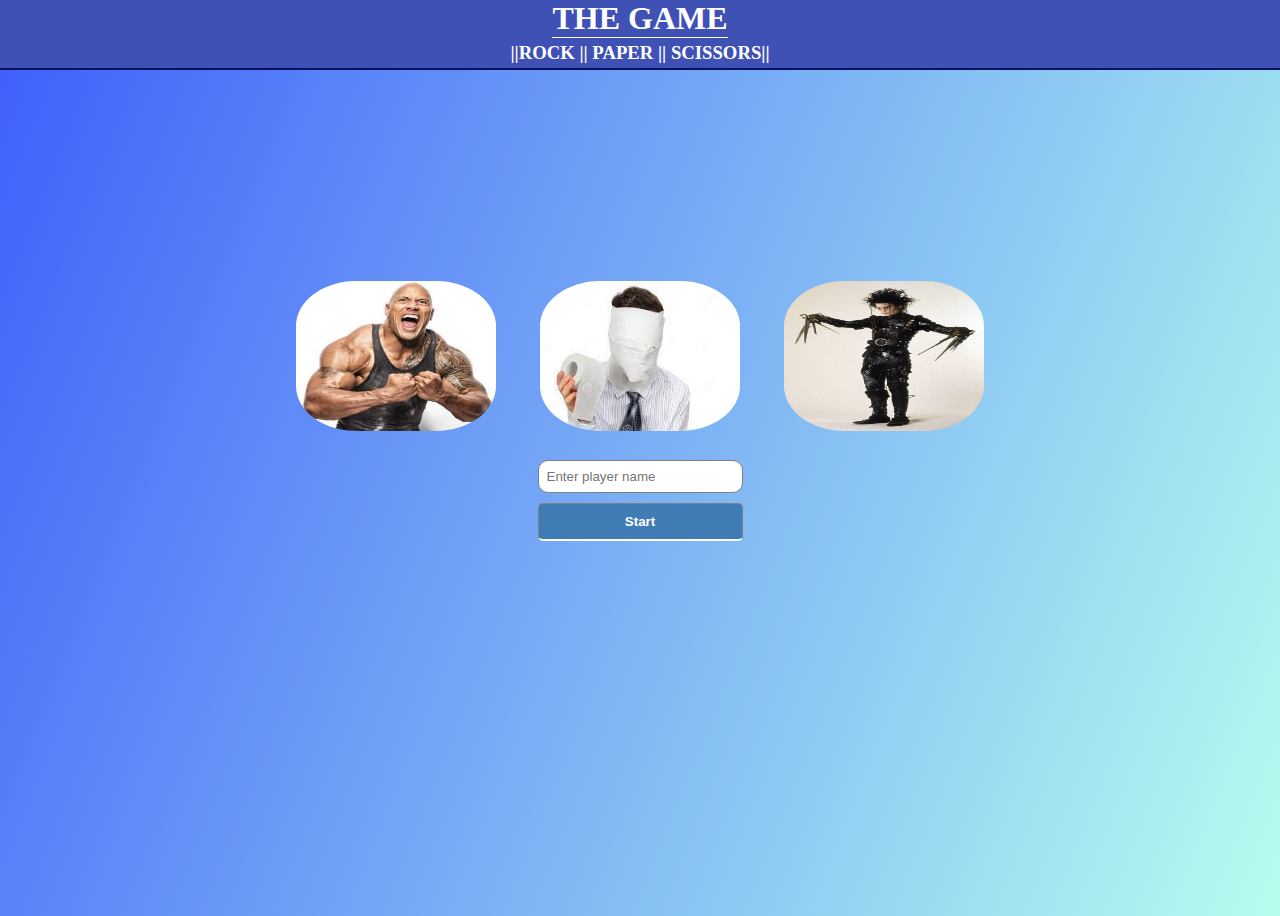
<file: index.html>
<!DOCTYPE html>
<html lang="en">

<head>
    <meta charset="UTF-8">
    <meta name="viewport" content="width=device-width, initial-scale=1.0">
    <title>GameOn</title>
    <link rel="stylesheet" href="css/style.css">
    <script src="js/script.js" defer></script>
</head>

<body>
    <header>
        <h1>The Game</h1>
        <h3>||Rock || Paper || Scissors||</h3>
    </header>
    <main>
        <article id="frontImages">
            <img src="img/rock/rock.jpg" alt="" id="imgRock">
            <img src="img/paper/paper.jpg" alt="" id="imgPaper">
            <img src="img//scissors/scissors.webp" alt="" id="imgScissor">
        </article>
        <form id="chooseName" action="/html/gamePage.html">
            <input type="text" id="nameInput" placeholder="Enter player name">
            <input type="button" value="Start" id="startButton">
        </form>
    </main>
</body>

</html>
</file>
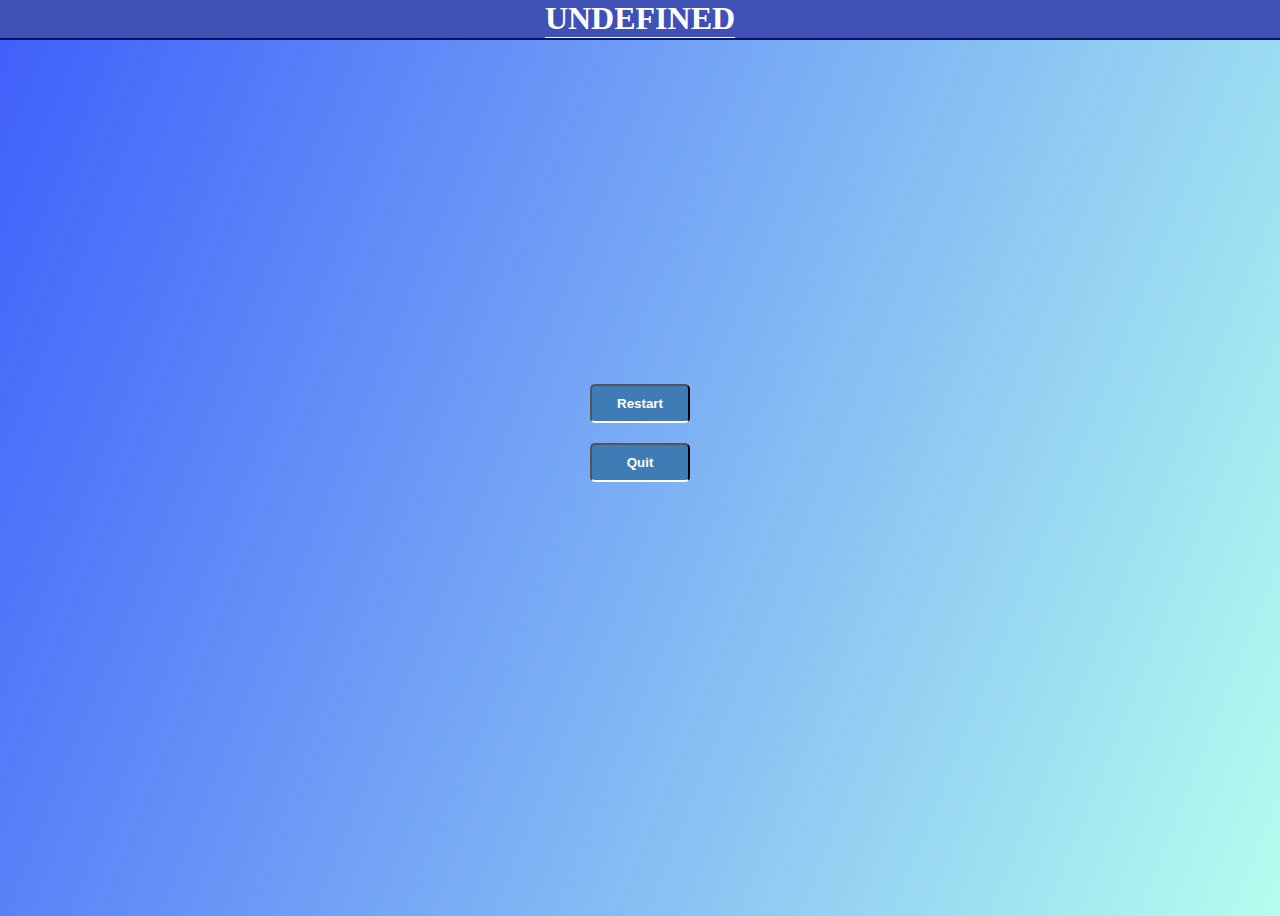
<file: html/gameOver.html>
<!DOCTYPE html>
<html lang="en">

<head>
    <meta charset="UTF-8">
    <meta http-equiv="X-UA-Compatible" content="IE=edge">
    <meta name="viewport" content="width=device-width, initial-scale=1.0">
    <link rel="stylesheet" href="../css/style.css">
    <script src="../js/gameOver.js" defer></script>
    <title>GameOver</title>
</head>

<body>
    <header>
        <h1 id="winner">-------</h1>
    </header>
    <main id="gameOver">
        <video width="320" height="240" autoplay>
        </video>
        <button id="restart">Restart</button>
        <button id="quit">Quit</button>
    </main>
</body>

</html>
</file>
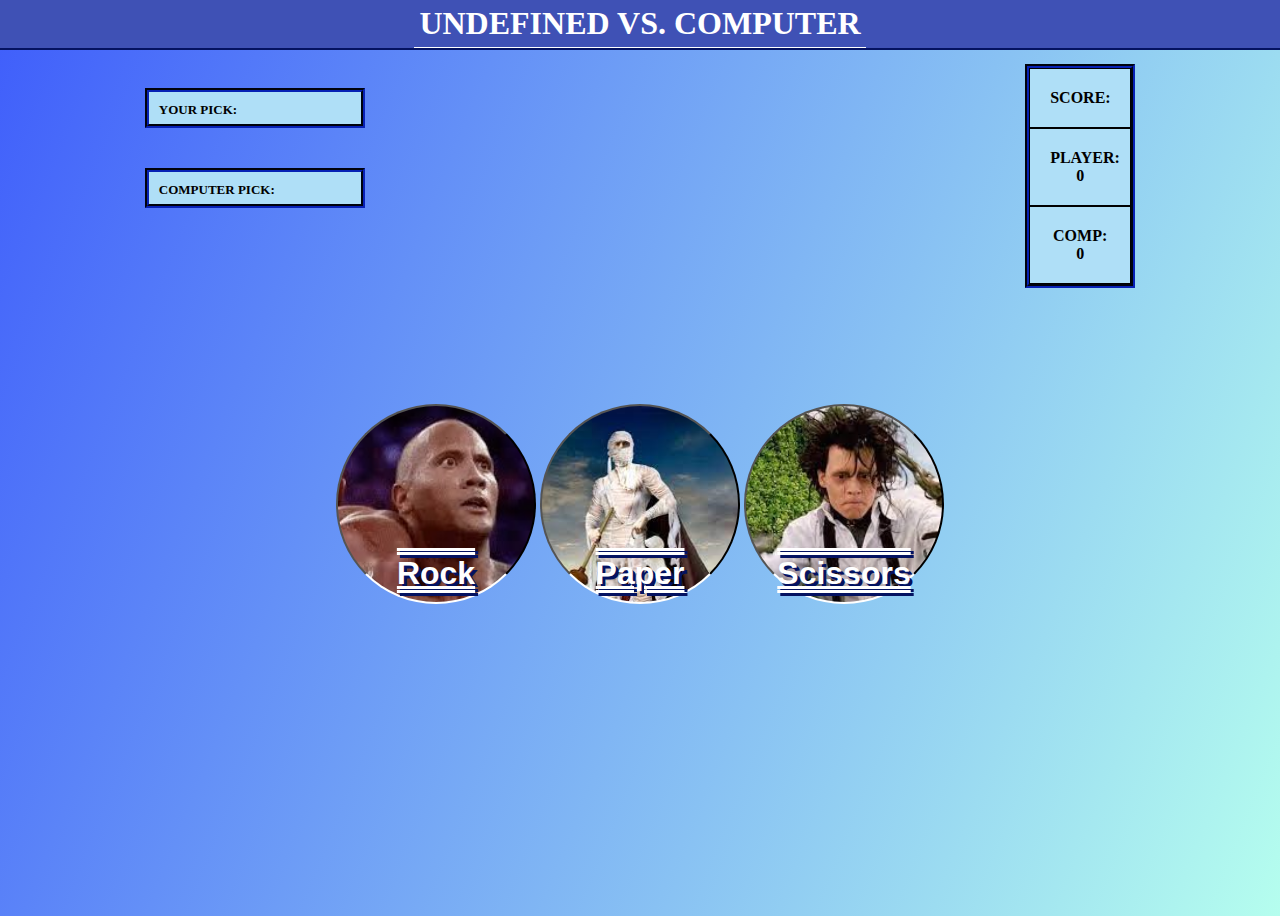
<file: html/gamePage.html>
<!DOCTYPE html>
<html lang="en">

<head>
    <meta charset="UTF-8">
    <meta http-equiv="X-UA-Compatible" content="IE=edge">
    <meta name="viewport" content="width=device-width, initial-scale=1.0">
    <link rel="stylesheet" href="../css/style.css">
    <script src="../js/gameScript.js" defer></script>
    <title>GamON</title>
</head>

<body>
    <header>
        <h1 id="playerName">----</h1>
    </header>
    <main id="mainGamePage">
        <section>
            <article id="result">
                <div>
                    <p id="yourPick">Your pick:</p>
                    <p id="compPick">Computer pick:</p>
                </div>
                <div id="gifDisplay"></div>
            </article>
            <article id="score">
                <ul id="scoreBoard">
                    <li>Score:</li>
                    <li id="scorePlayer">Player: 0</li>
                    <li id="scoreComputer">Comp: 0</li>
                </ul>
            </article>
        </section>
        <article id="options">
            <button id="rock">Rock</button>
            <button id="paper">Paper</button>
            <button id="scissors">Scissors</button>
        </article>
    </main>
</body>

</html>
</file>
<file: css/style.css>
* {
    box-sizing: border-box;
}

body {
    height: 100vh;
    display: flex;
    flex-direction: column;
    align-items: center;
    background: linear-gradient(112deg, rgba(63, 94, 251, 1) 0%, rgba(70, 252, 213, 0.4009978991596639) 100%);
    animation: fadeInAnimation ease 5s;
    animation-iteration-count: 1;
    animation-fill-mode: forwards;
}

@keyframes fadeInAnimation {
    0% {
        opacity: 0;
    }

    100% {
        opacity: 1;
    }
}

header {
    position: absolute;
    top: 0;
    width: 100%;
    display: flex;
    flex-direction: column;
    align-items: center;
    background-color: #3F51B5;
    border-bottom: 2px solid #041261;
}

h1 {
    text-transform: uppercase;
    color: white;
    margin: 0;
    border-bottom: 1px white solid;
}

h3 {
    text-transform: uppercase;
    color: white;
    margin: 0;
    margin-bottom: 4px;
    margin-top: 4px;
}

button {
    appearance: none;
    -webkit-appearance: none;
    padding: 10px;
    border-bottom: 2px solid #fff;
    background-color: #3f7cb5;
    color: #fff;
    font-weight: 600;
    border-radius: 5px;
}

main {
    margin-top: 20%;
    display: flex;
    flex-direction: column;
    align-items: center;
}

button:hover {
    background-color: #529ee6;
}

button:active {
    background-color: #529ee6;
    box-shadow: 0 5px #666;
    transform: translateY(4px);
}

#startButton {
    appearance: none;
    -webkit-appearance: none;
    padding: 10px;
    border-bottom: 2px solid #fff;
    background-color: #3f7cb5;
    color: #fff;
    font-weight: 600;
    border-radius: 5px;
}

#startButton:hover {
    background-color: #529ee6;
}

#startButton:active {
    background-color: #529ee6;
    box-shadow: 0 5px #666;
    transform: translateY(4px);
}

form {
    display: flex;
    flex-direction: column;
    align-items: center;
}

main form input {
    padding: 8px;
    margin: 5px;
    border: 1px solid grey;
    border-radius: 10px;
    width: 100%;
}

#playerName {
    padding: 5px;
}

#mainGamePage {
    margin: 0;
    margin-top: 20px;
    width: 100%;
}

section {
    display: flex;
    justify-content: space-around;
    width: 100%;
    height: 50%;
    margin-top: 20px;
    margin-bottom: 100px;
}

#result {
    width: 48%;
    display: flex;
    justify-content: space-between;
}

#result div {
    width: 250px;
}

#result div p {
    font-weight: bold;
    font-size: small;
    text-transform: uppercase;
    background-color: rgb(175, 223, 247);
    padding: 10px;
    border: #041261 groove 4px;
    height: 40px;
    width: 220px;
    margin-top: 40px;
}

#scoreBoard {
    list-style: none;
    display: flex;
    flex-direction: column;
    background-color: #fff;
    padding: 0;
    width: 110px;
    border: #041261 groove 4px;
    font-weight: bold;
}

#scoreBoard li {
    border: 1px solid black;
    padding: 20px;
    width: 100%;
    text-align: center;
    font-weight: bold;
    font-size: medium;
    text-transform: uppercase;
    background-color: rgb(175, 223, 247);
}

#options button {
    display: inline-flex;
    justify-content: center;
    align-items: flex-end;
    border-radius: 50%;
    font-weight: bold;
    color: #fff;
    text-shadow: 3px 3px #041261;
    text-decoration-line: overline underline;
    text-decoration-style: double;
}

#rock {
    background-image: url(../img/rock/rockSmack.jpg);
    background-size: cover;
    width: 200px;
    height: 200px;
    font-size: 2rem;
}

#paper {
    background-image: url(../img/paper/paperSmack.jpg);
    background-size: cover;
    width: 200px;
    height: 200px;
    font-size: 2rem;
}

#scissors {
    background-image: url(../img/scissors/scissorsSmack.jpg);
    background-size: cover;
    width: 200px;
    height: 200px;
    font-size: 2rem;
}

#gameOver {
    margin-top: 10%;
}

img {
    width: 200px;
    height: 150px;
    border-radius: 30%;
    margin: 20px;

}

@keyframes smoothbounceball1 {
    from {
        transform: translate3d(0, -50px, 0);
    }

    to {
        transform: translate3d(0, 0, 0);
    }
}

@keyframes smoothbounceball2 {
    from {
        transform: translate3d(0, -50px, 0);
    }

    to {
        transform: translate3d(0, 0, 0);
    }
}

@keyframes smoothbounceball3 {
    from {
        transform: translate3d(0, -50px, 0);
    }

    to {
        transform: translate3d(0, 0, 0);
    }
}

#imgRock {
    animation: smoothbounceball1 0.4s;
    animation-direction: alternate;
    animation-iteration-count: infinite;
    animation-delay: 0.2s;
}

#imgScissor {
    animation: smoothbounceball2 0.4s;
    animation-direction: alternate;
    animation-iteration-count: infinite;
    animation-delay: 0.3s;
}

#imgPaper {
    animation: smoothbounceball3 0.4s;
    animation-direction: alternate;
    animation-iteration-count: infinite;
}

#gifDisplay{
    display: flex;
    align-items: center;
    flex-direction: column;
}

#result #gifDisplay #displayP{
    text-align: center;
    width: 180px;
}

#gameOver button{
    margin: 10px;
    width: 100px;
}
</file>
